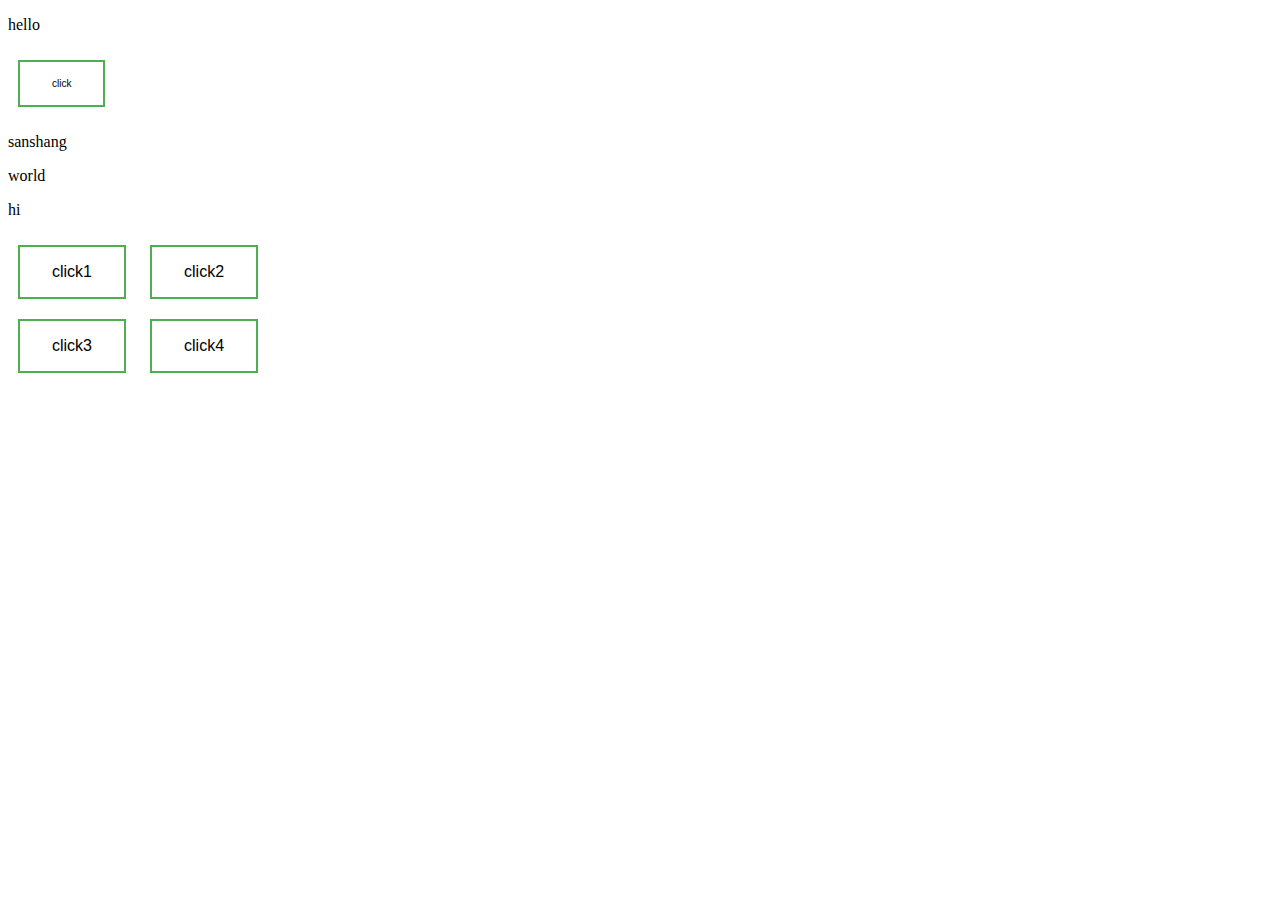
<file: src/main/resources/static/test.html>
<!DOCTYPE html>
<html lang="en">
<head>
    <meta charset="UTF-8">
    <title>test</title>
    <script src="https://cdn.staticfile.org/jquery/1.10.2/jquery.min.js"></script>
    <script>
        $(document).ready(function () {
            $("#b1").click(function () {
                $("div>p").hide();
            });
            $(":focus").click(function () {
                $(":focus").hide()
            })
        })
    </script>
    <style>
        button {
            font-size: 16px;
            background-color: white;
            color: black;
            padding: 16px 32px;
            margin: 10px;
            cursor: pointer;
            border: 2px solid #4CAF50;
            transition-duration: 1s;
        }

        button:hover {
            background-color: #4CAF50;
            color: white;
        }
    </style>
</head>
<body>
<div>
    <p>hello</p>
    <button id="b1" style="font-size: 10px">click</button>
    <div id="div1" style="width: 100px;height: 100px;background: yellow;display: none"></div>
    <div id="div2" style="width: 100px;height: 100px;background: red;display: none"></div>
    <div id="div3" style="width:100px;height: 100px;background: green;display: none;"></div>
    <span><p>sanshang</p></span>
    <p>world</p>
</div>
<p>hi</p>
<button>click1</button>
<button>click2</button>
<br>
<button>click3</button>
<button>click4</button>
</body>
</html>
</file>
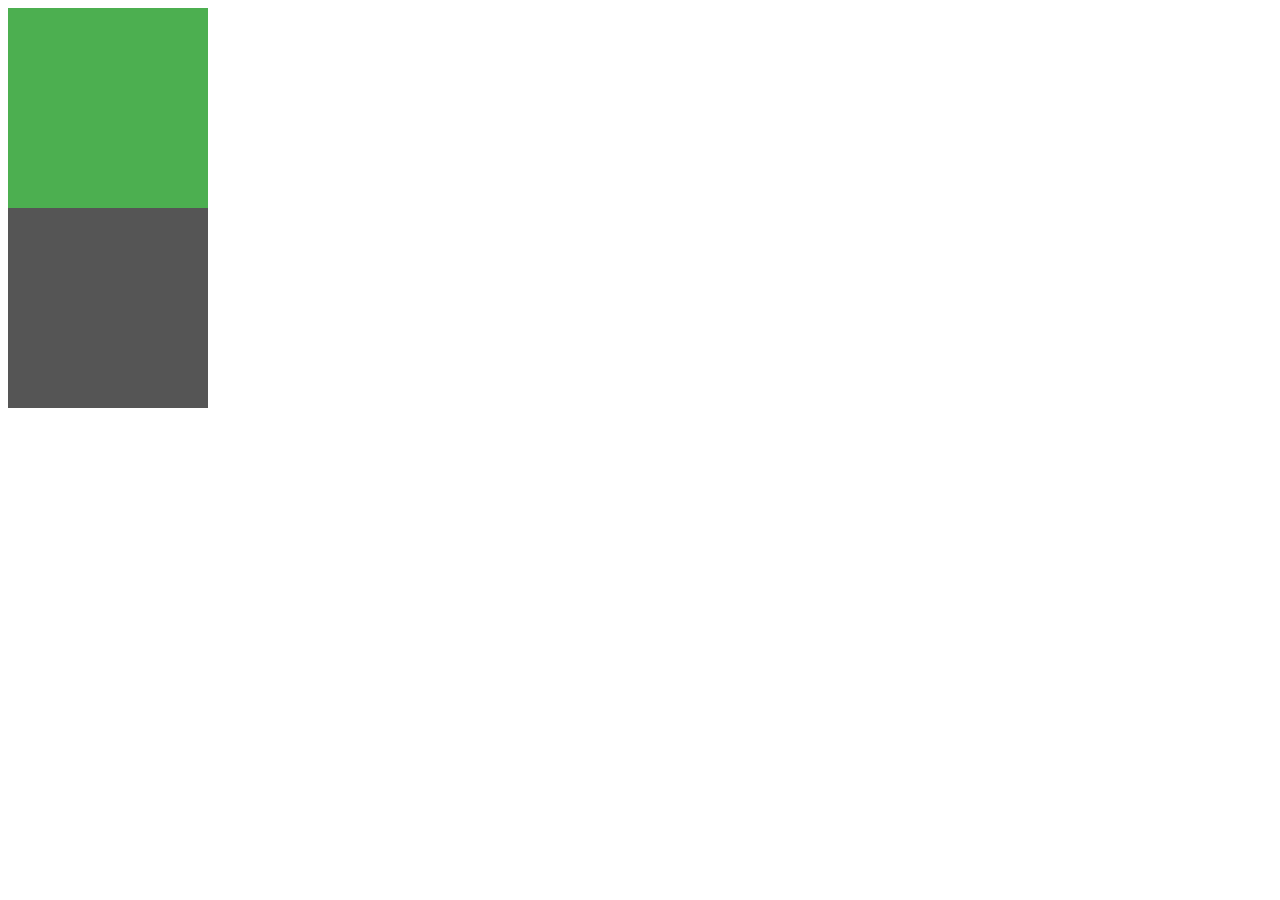
<file: src/main/resources/static/test3.html>
<!DOCTYPE html>
<html lang="en">
<head>
    <meta charset="UTF-8">
    <title>test3</title>
    <script src="https://apps.bdimg.com/libs/jquery/2.1.4/jquery.min.js"></script>
    <script>
        $(function () {
            $("#div1").click(function () {
                setTimeout(function () {
                    $("#div1").hide(2000);
                    $("#div1").show(2000)
                }, 2000);
            })
        })
    </script>
</head>
<body>
<div id="div1" style="width: 200px;height: 200px;background: #4CAF50"></div>
<div style="width: 200px;height: 200px;background: #555555"></div>
</body>
</html>
</file>
